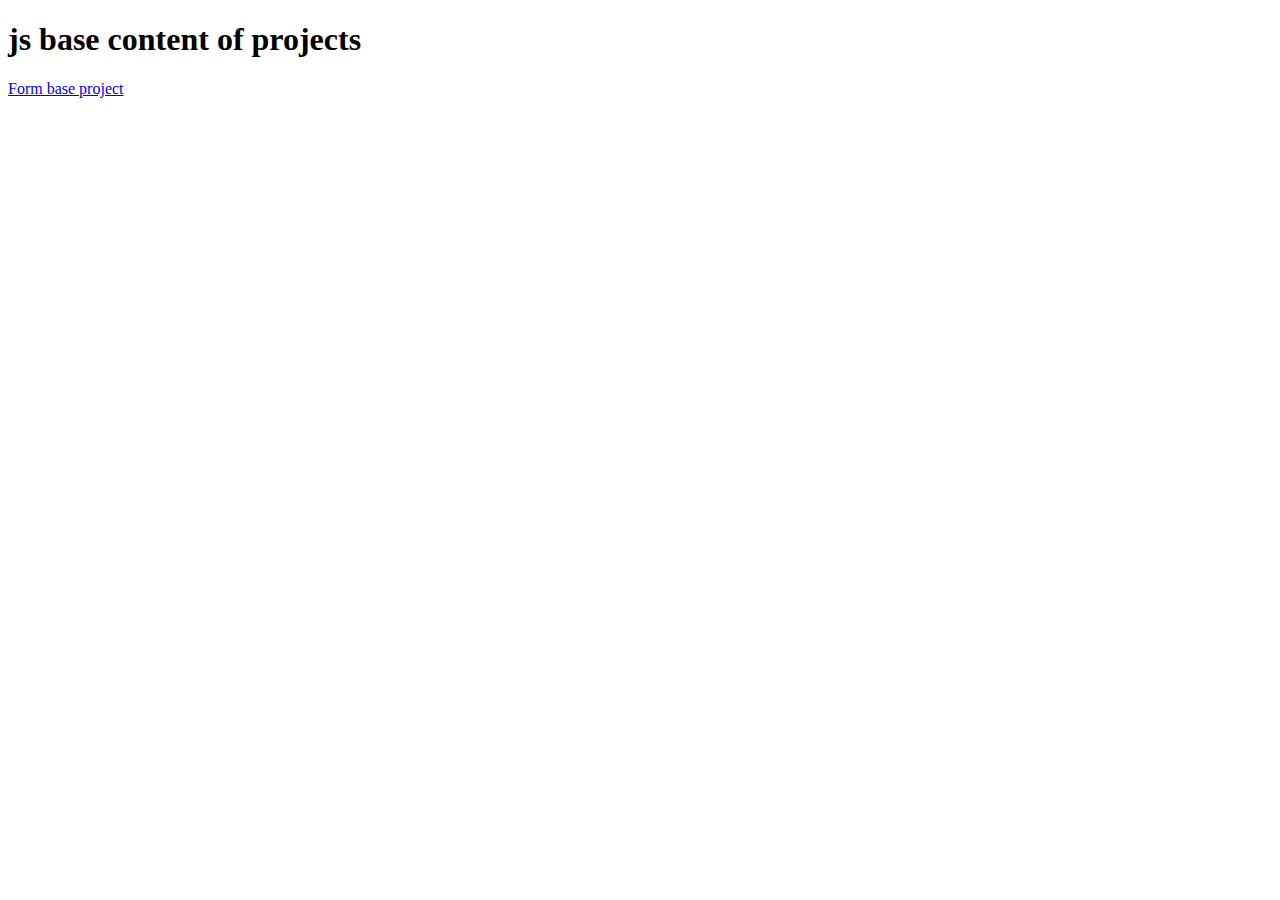
<file: porject 001/index.html>
<!DOCTYPE html>
<html lang="en">
<head>
    <meta charset="UTF-8">
    <meta name="viewport" content="width=, initial-scale=1.0">
    <title>home page</title>
</head>
<body>
    <h1>js base content of projects</h1>
    <p ><a href="/home/ahmad/Documents/GitHub/Formbaseproject/index.html"> Form base project</a></p>
</body>
</html>
</file>
